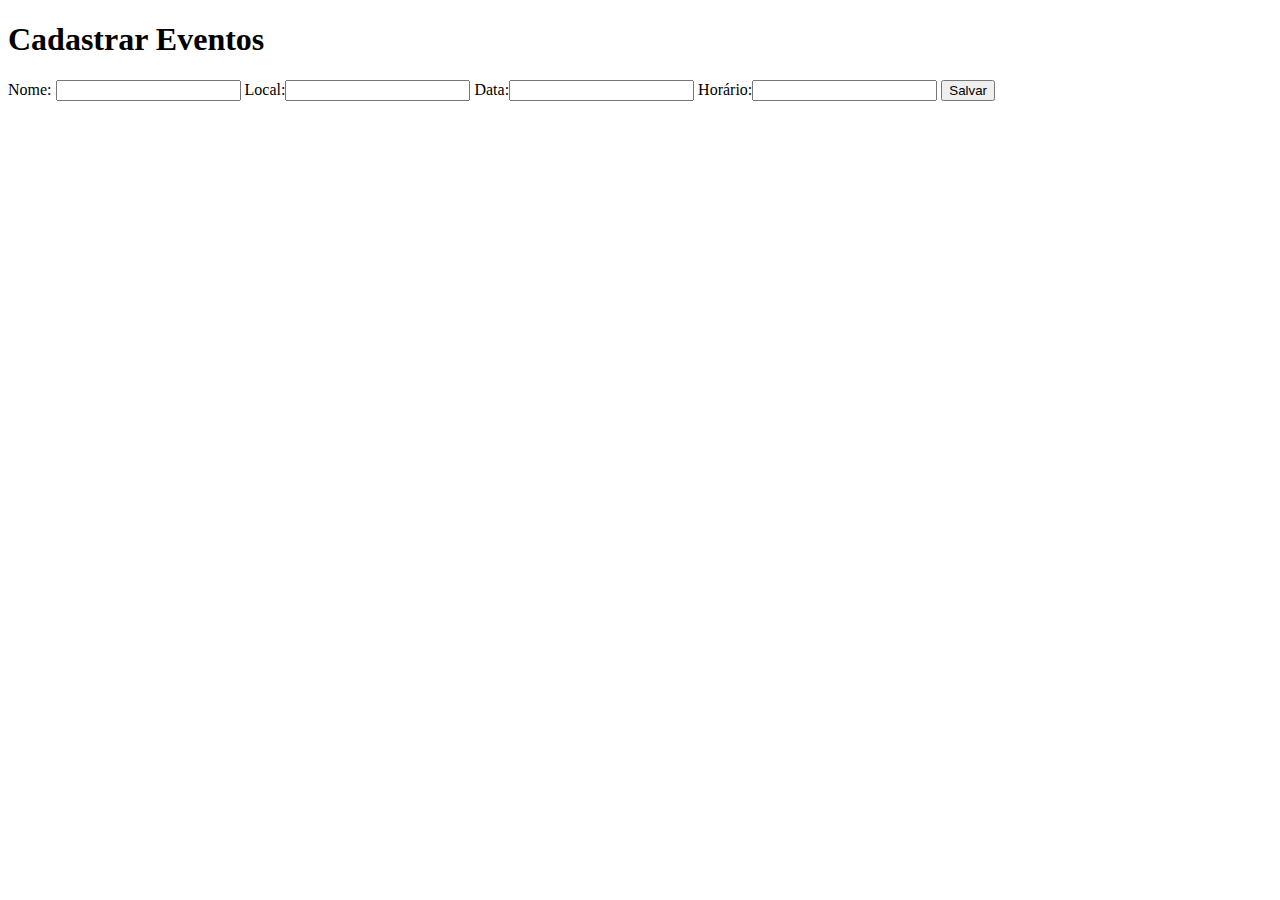
<file: src/main/resources/templates/formEvento.html>
<!DOCTYPE html>
<html>
<head>
<meta charset= "utf-8">
<title>EventoApp</title>
</head>
<body>
<h1>Cadastrar Eventos</h1>
	<form method="post">
		Nome: <input type="text"value="" name ="nome"/>    
		Local:<input type="text" value=""  name="local"/>    
		Data:<input type="text" value=""  name="data"/>    
		Horário:<input type="text" value=""  name="horario"/>    
		<button type="submit">Salvar</button>
	</form>

</body>
</html>
</file>
